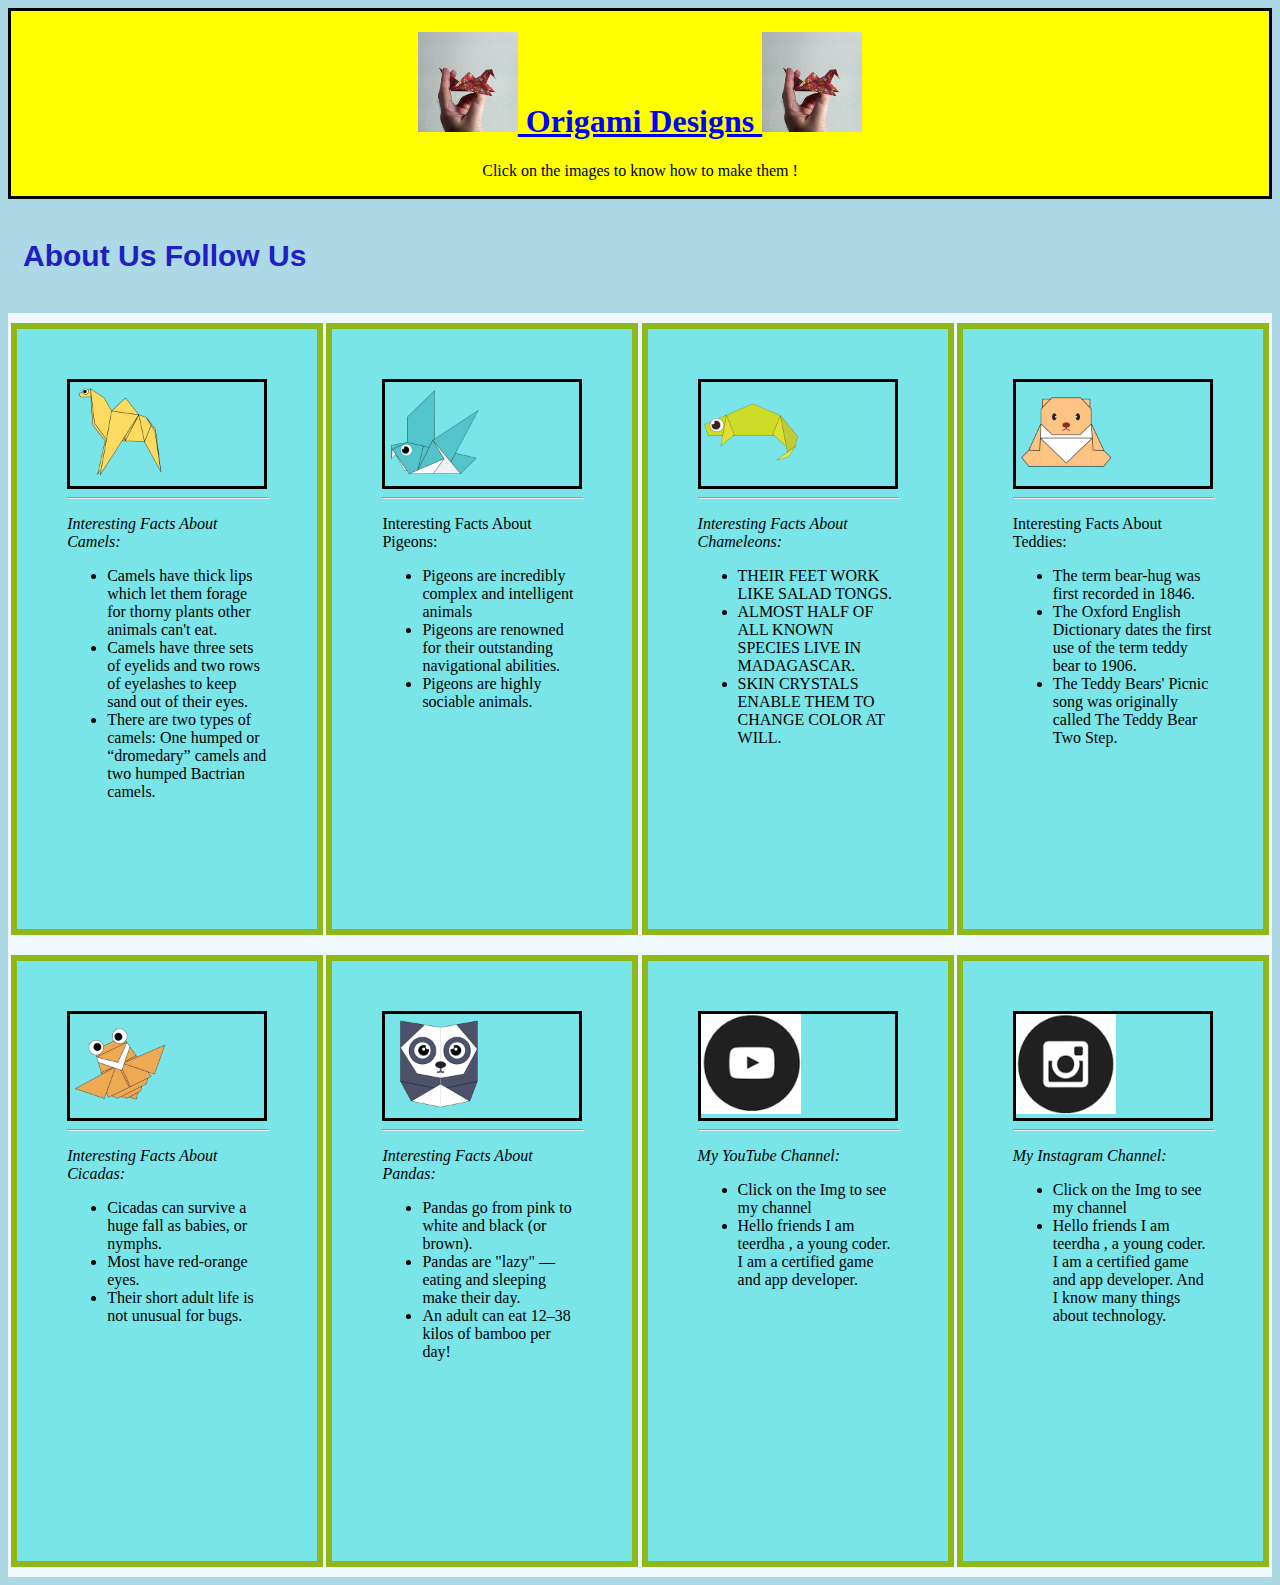
<file: index.html>
<!DOCTYPE html>
<html>

<head>
  <title>Origami Designs</title>
 
  <link rel="stylesheet"
    type="text/css"
    href="style.css"/>
</head>

<body style="background-color: lightblue;">

  <div class="head">
    <font color = "blue">
      <h1><b><u><center>
        <img src="origami.gif" width=100 height=100>
        Origami Designs
      <img src="origami.gif" width=100 height=100>
      </center></u></b></h1>
    </font>
    <center><p>Click on the images to know how to make them !</p></center>
  </div>

  
  <div class="menu">
    <h2> <a href="about.html">About Us</a>
    <a href="followus.html">Follow Us</a></h2>
  </div>

  <div class="grid">
    <div class="origami">
      <div class="img">
      <a href="http://origami.me/camel" target="_blank"><img src="camel.png" width=100 height=100></a>
    </div>
      <hr width = 200px>
      <p><i>Interesting Facts About Camels:</i></p>
      <ul>
        <li> Camels have thick lips which let them forage for thorny plants other animals can't eat.<br></li>
          <li> Camels have three sets of eyelids and two rows of eyelashes to keep sand out of their eyes.<br></li>
          <li>There are two types of camels: One humped or “dromedary” camels and two humped Bactrian camels.</li>
      </ul>
    </div>

    <div class="origami">
      <div class="img">
      <a href="http://origami.me/pigeon" target="_blank"><img src="pigeon.png" width=100 height=100></a>
    </div>
      <hr width = 200px>
      <p>Interesting Facts About Pigeons:</p>
      <ul>
        <li>Pigeons are incredibly complex and intelligent animals</li>
        <li>Pigeons are renowned for their outstanding navigational abilities.</li>
        <li>Pigeons are highly sociable animals.</li>
      </ul>
    </div>

    <div class="origami">
      <div class="img">
      <a href="http://origami.me/chameleon" target="_blank"><img src="chameleon.png" width=100
          height=100></a>
        </div>
          <hr width = 200px>
      <p><i>Interesting Facts About Chameleons:</i></p>
      <ul>
        <li> THEIR FEET WORK LIKE SALAD TONGS.<br></li>
      <li> ALMOST HALF OF ALL KNOWN SPECIES LIVE IN MADAGASCAR.<br></li>
        <li>SKIN CRYSTALS ENABLE THEM TO CHANGE COLOR AT WILL.</li>
      </ul>
    </div>

    <div class="origami">
      <div class="img">
      <a href="http://origami.me/teddy-bear" target="_blank"><img src="teddy.png" width=100 height=100></a>
    </div>
      <hr width = 200px>
      <p>Interesting Facts About Teddies:</p>
      <ul>
        <li> The term bear-hug was first recorded in 1846.<br></li>
      <li> The Oxford English Dictionary dates the first use of the term teddy bear to 1906.<br></li>
        <li>The Teddy Bears' Picnic song was originally called The Teddy Bear Two Step.</li>
      </ul>
    </div>

    <div class="origami">
      <div class="img">
      <a href="http://origami.me/flying-cicada" target="_blank"><img src="cicada.png" width=100
          height=100></a>
        </div>
          <hr width = 200px>
      <p><i>Interesting Facts About Cicadas:</i></p>
      <ul>
        <li> Cicadas can survive a huge fall as babies, or nymphs.<br></li>
      <li> Most have red-orange eyes.<br></li>
        <li>Their short adult life is not unusual for bugs.</li>
      </ul>
    </div>
    <div class="origami">
      <div class="img">
      <a href="http://origami.me/panda" target="_blank"><img src="panda.png" width=100 height=100></a>
    </div>
      <hr width = 200px>
      <p><i>Interesting Facts About Pandas:</i></p>
      <ul>
        <li> Pandas go from pink to white and black (or brown).<br></li>
      <li> Pandas are "lazy" — eating and sleeping make their day.<br></li>
        <li>An adult can eat 12–38 kilos of bamboo per day!</li>
      </ul>
    </div>

    <div class = "origami">
      
      <div class = "img">
      <a href = "https://www.youtube.com/" target="_blank"><img src = "youtube.png" width= 100 height= 100></a>
    </div>
      <hr width = 200px>
          <p><i>My YouTube Channel:</i></p>
          <ul>
              <li> Click on the Img to see my channel <br></li>
              <li>Hello friends I am teerdha , a young coder. I am a certified game and app developer. <br></li>
          </ul>
        </div>
  
  
      <div class = "origami">
      <div class="img">
        <a href = "https://www.instagram.com/"><img src = "insta.png" width= 100 height= 100></a>
        </div>
        <hr width = 200px>
          <p><i>My Instagram Channel:</i></p>
          <ul>
              <li> Click on the Img to see my channel <br></li>
              <li>Hello friends I am teerdha , a young coder. I am a certified game and app developer. And I know many things about technology. 
                  
          
    
    
  </div>

</body>

</html>
</file>
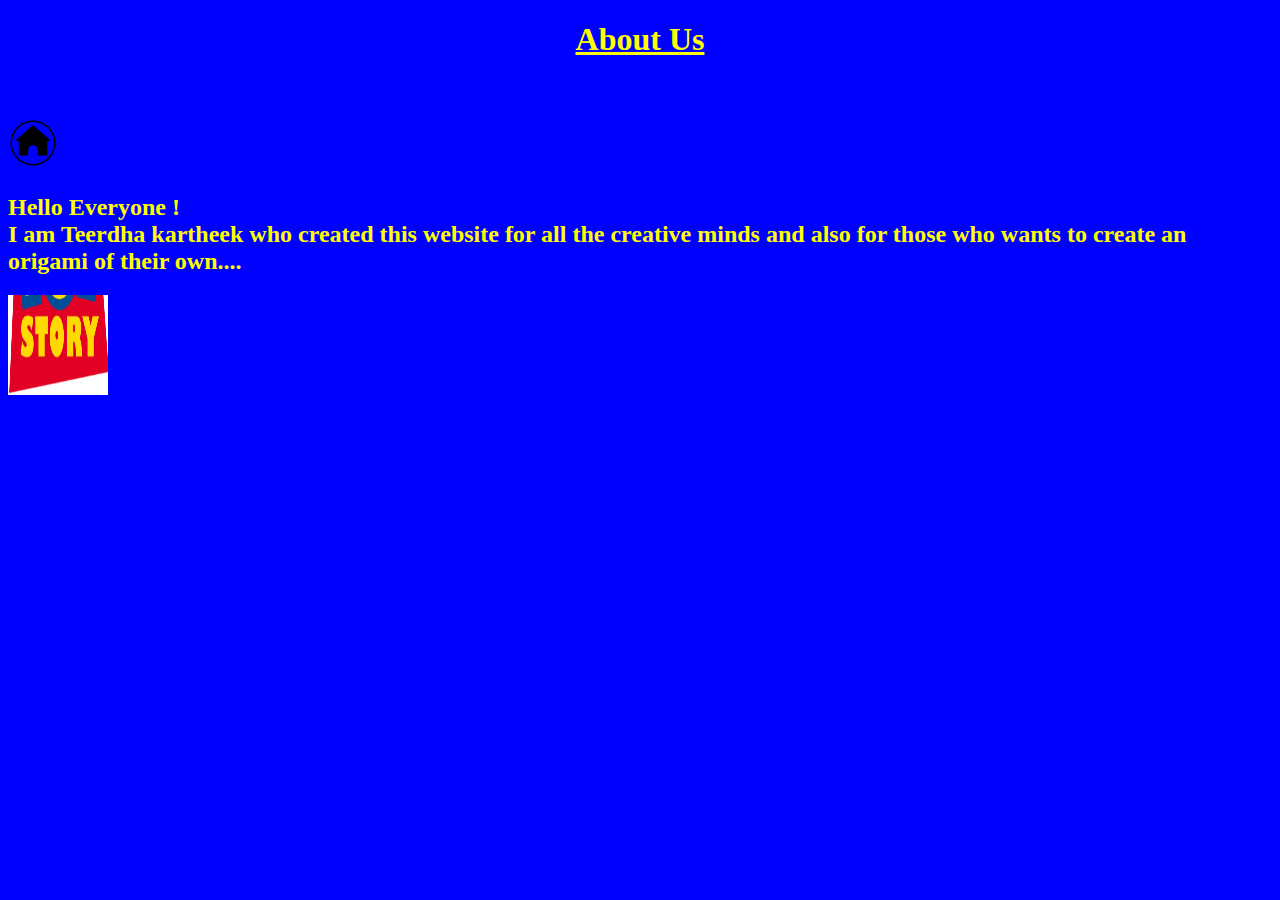
<file: about.html>
<!DOCTYPE html>
<html>
  <head>
    <title>
      Origami designs
    </title>
    <style>
      h1 {
        color:yellow;
      }
      h2 {
        color:yellow;
      }
     
    </style>
  </head>
  <body style="background-color: blue;">
    <h1><b><u><center>About Us</center></u></b></h1><br>
    <h2> <a href="index.html"><img src="home.png" width=50 height=50></a><br></h2>

    <h2>
      <font color = "yellow">
    Hello Everyone !<br>
    I am Teerdha kartheek who created this website for all the creative minds and also for those 
    who wants to create an origami of their own....<br>
    </font>
    </h2>

    <h2> <a href="story.html"><img src="story.png" width = 100 height= 100></a><br></h2>
   

   
    
  </body>
</html>
</file>
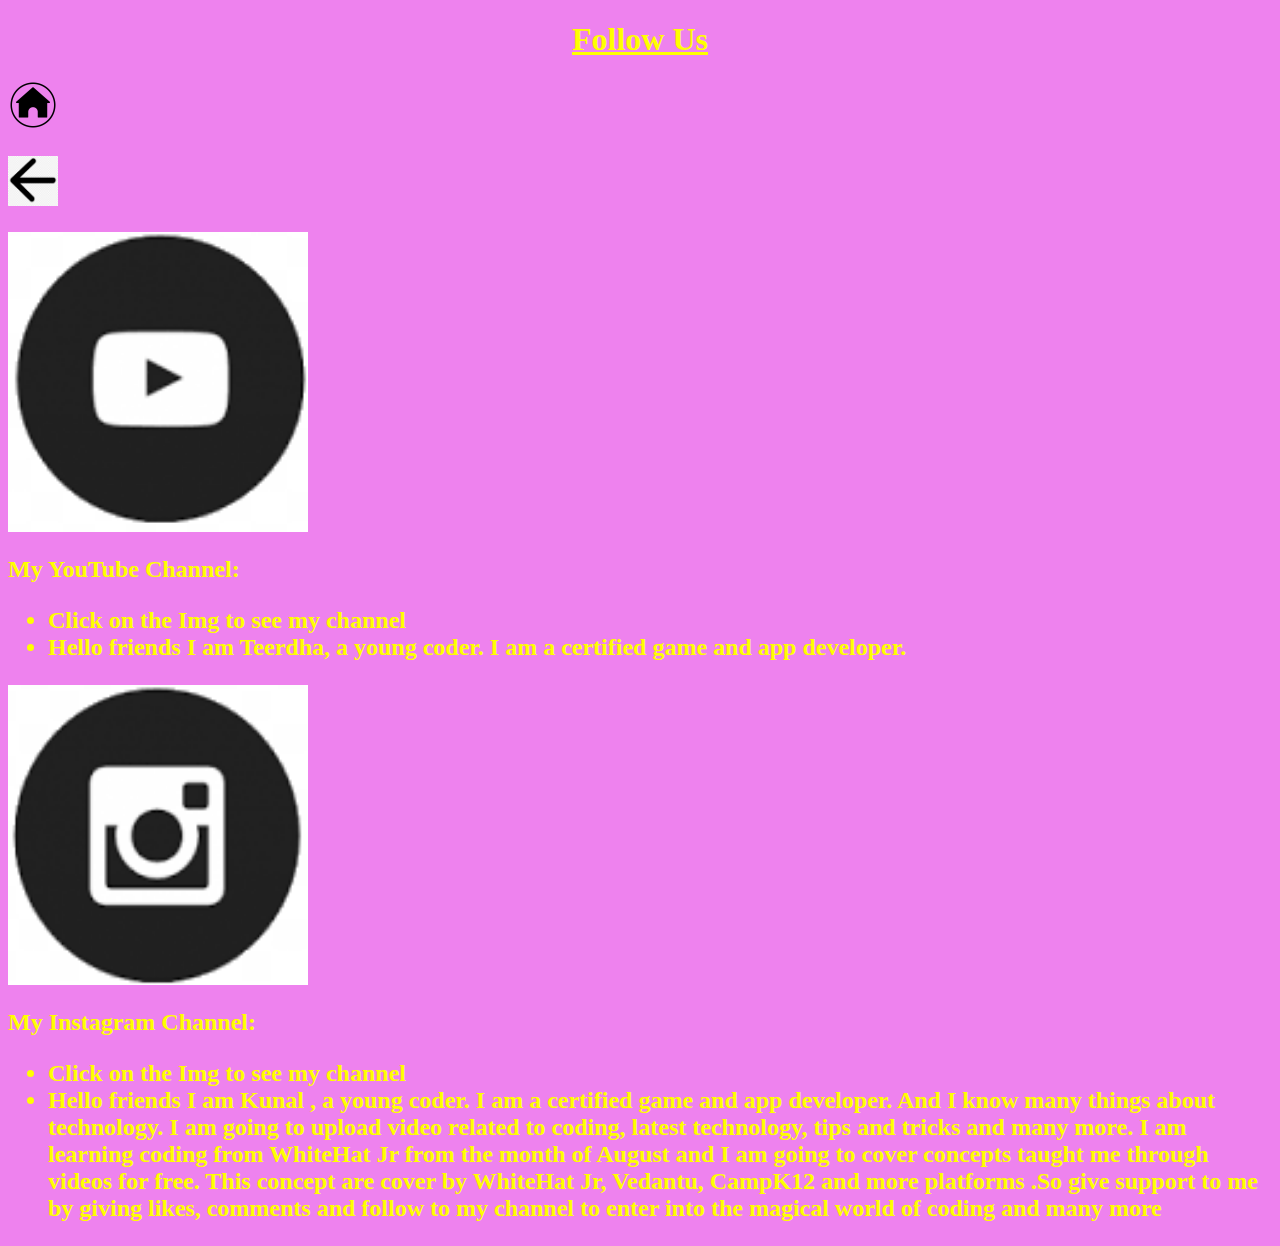
<file: followus.html>
<!DOCTYPE html>
<html>
  <head>
    <title>
      Origami designs
    </title>
    <style>
      h1 {
        color:yellow;
      }
     
    </style>
  </head>
  <body style="background-color: violet;">
    <h1><b><u><center>Follow Us</center></u></b></h1>
    <h2> <a href="index.html"><img src="home.png" width=50 height=50></a><br></h2>
    <h2> <a href="about.html"><img src="back.png" width=50 height=50></a><br></h2>
    <a href = "https://www.youtube.com"><img src = "youtube.png" width= 300 height= 300></a>
    <h2>
      <font color = "yellow">
        My YouTube Channel: <br>
        <ul>
            <li> Click on the Img to see my channel <br></li>
            <li>Hello friends I am Teerdha, a young coder. I am a certified game and app developer. <br></li>
        </ul>
        </font>
    </h2>


    <a href = "https://www.instagram.com/invites/contact/?i=1uawj75b6hsd3&utm_content=ky7vbez"><img src = "insta.png" width= 300 height= 300></a>
    <h2>
      <font color ="yellow">
        My Instagram Channel: <br>
        <ul>
            <li> Click on the Img to see my channel <br></li>
            <li>Hello friends I am Kunal , a young coder. I am a certified game and app developer. And I know many things about technology. 
                I am going to upload video related to coding, latest technology, tips and tricks and many more. I am learning coding from WhiteHat Jr from the month of August and I am going to cover concepts taught me through videos for free. This concept are cover by WhiteHat Jr, Vedantu, CampK12 and more platforms .So give support to me by giving likes, comments and follow to my channel to enter into the magical world of coding and many more<br></li>
        </ul>
        </font>
    </h2>
  </body>
</html>
</file>
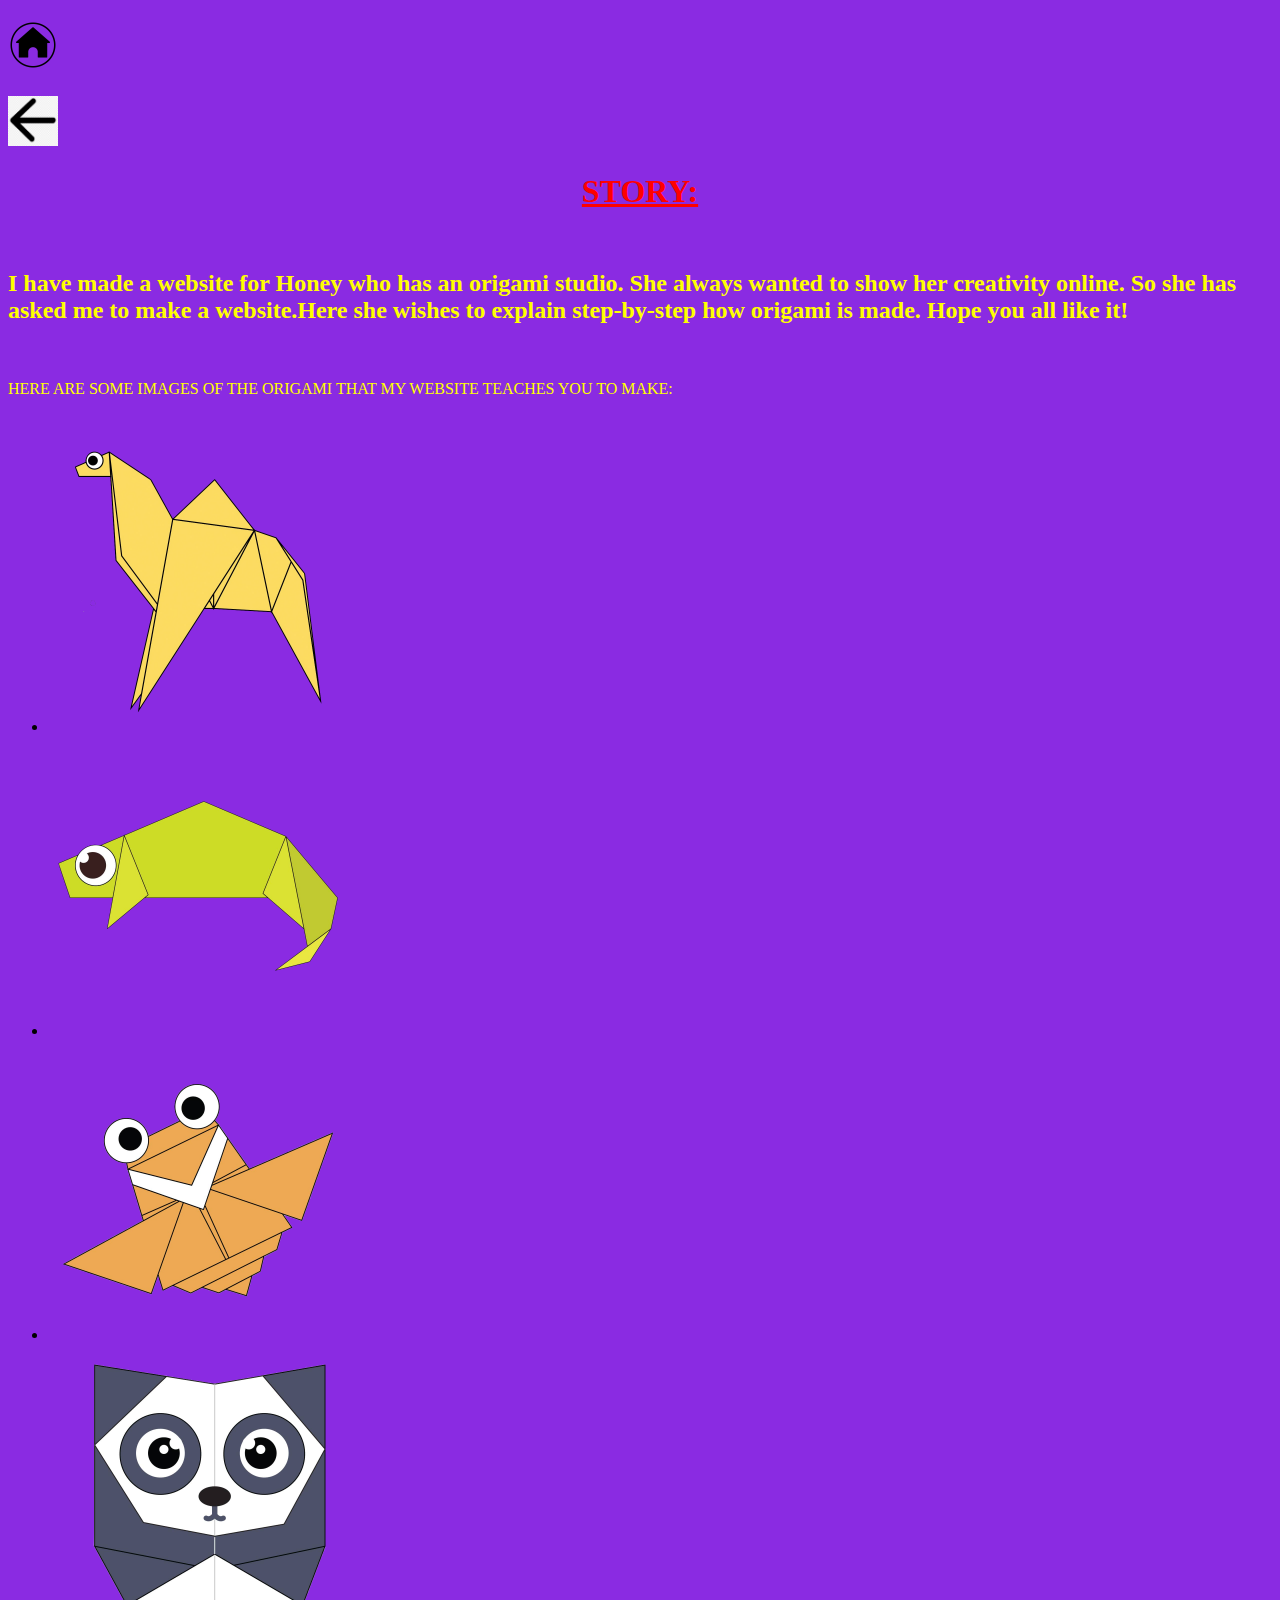
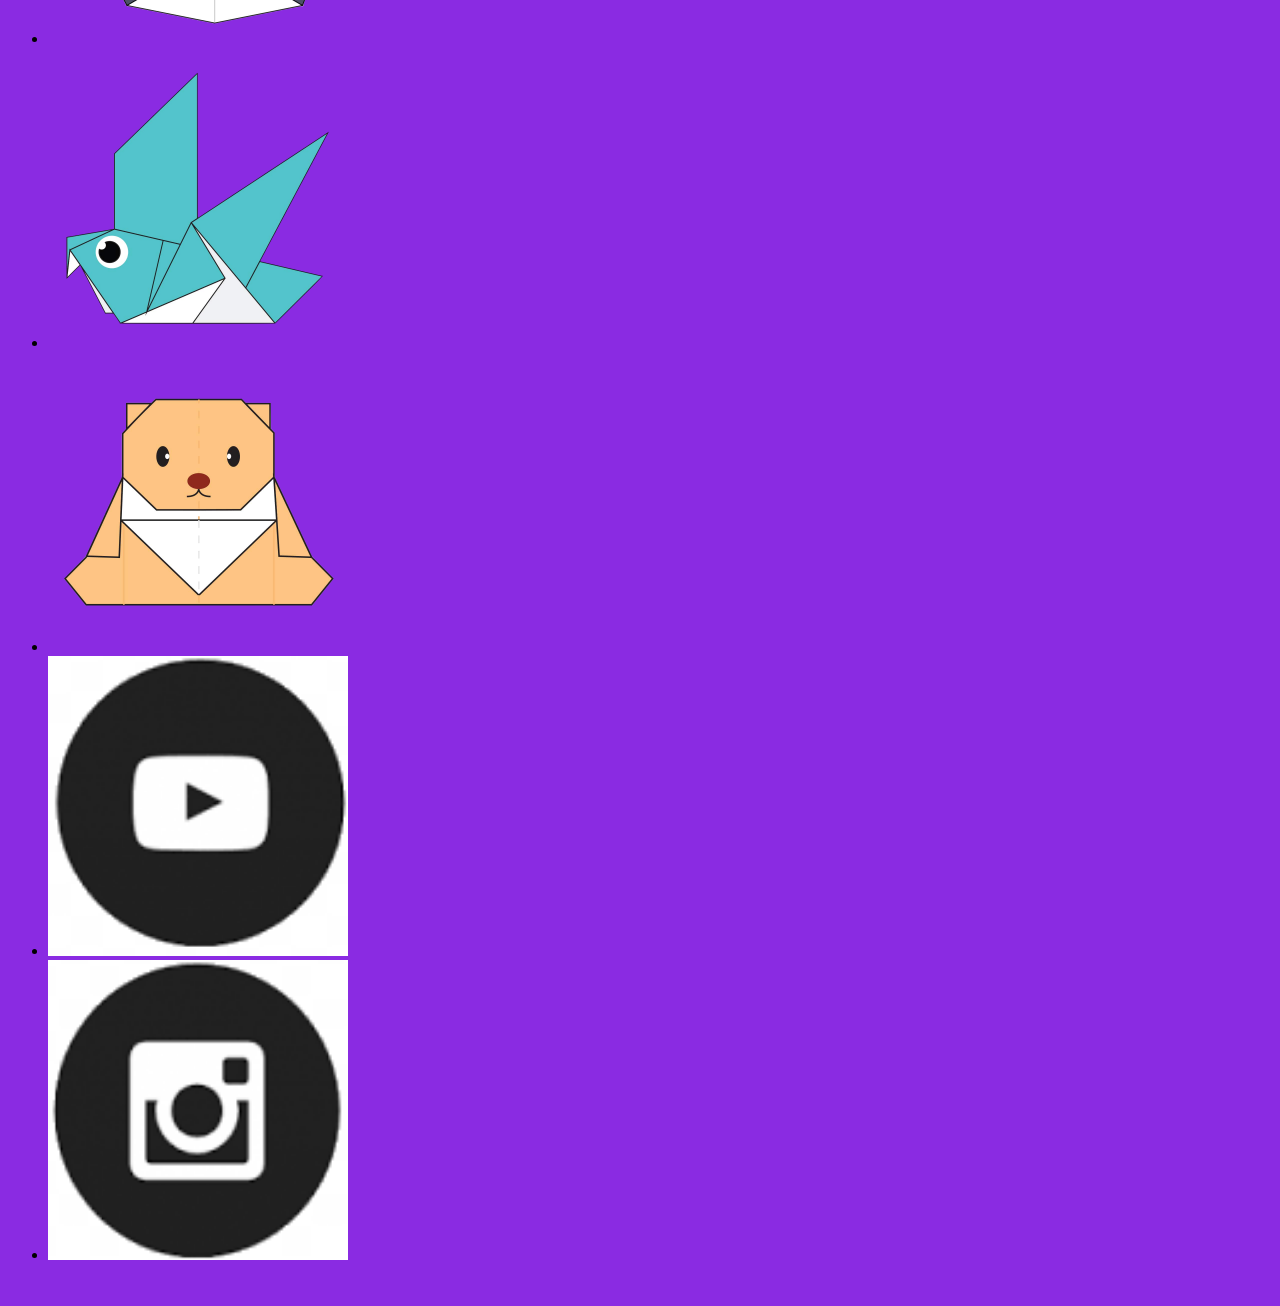
<file: story.html>
<!DOCTYPE html>
<html>
  <head>
    <title>
      Origami designs
    </title>
    <style>
      h1 {
        color:red;
      }
    
     
    </style>
  </head>
  <body style="background-color: blueviolet;">
    <h2> <a href="index.html"><img src="home.png" width=50 height=50></a><br></h2>
    <h2> <a href="about.html"><img src="back.png" width=50 height=50></a><br></h2>
    <font color = "yellow">
    <h1><b><u><center>STORY:</center></u></b></h1><br>
    <h2>I have made a website for Honey who has an origami studio. She always wanted to show her creativity online.
      So she has asked me to make a website.Here she wishes to explain step-by-step how origami is made. 
      Hope you all like it!</h2>
      <br><br>
      HERE ARE SOME IMAGES OF THE ORIGAMI THAT MY WEBSITE TEACHES YOU TO MAKE:<br><br>
      <ul>
        </font>
    <li> <img src="camel.png" width=300 height=300/><br></li>
     <li> <img src="chameleon.png" width=300 height=300/><br></li>
     <li> <img src="cicada.png" width=300 height=300/><br></li>
     <li> <img src="panda.png" width=300 height=300/><br></li>
     <li> <img src="pigeon.png" width=300 height=300/><br></li>
     <li> <img src="teddy.png" width=300 height=300/><br></li>
     <li> <img src="youtube.png" width=300 height=300/><br></li>
     <li> <img src="insta.png" width=300 height=300/><br></li>
    </ul><Br>
     
  </body>
</html>
</file>
<file: style.css>
.head{
      
    background-color: yellow;
    border:solid;
    font-family: fantasy;
     }
  
     .note{
       background-color: orange;
       border: dotted;
     }

.menu{
  display: flex;
     justify-content: space-between;
     padding: 15px;
     font-size: 20px;
     font-family: sans-serif;
     font-weight: 400;
     color: #f4f4f5;
}

.img{
  border: solid;
}
  
  .grid {
    background: darkred;
    background-color: #F0F8FF;
    display: flex;
    justify-content: space-evenly;
    flex-direction: row;
    text-align: left;
    flex-wrap: wrap;
  }
  
  .origami {
    border: 1px solid #8db817;
    margin-top: 10px;
    margin-bottom: 10px;
    width: 200px;
    height: 500px;
    padding: 50px;
    background-color:rgb(121, 229, 233);
    border-width: 6px;
    font-family: 'Franklin Gothic Medium';
   
  }
  
  
  
  
  
  a{text-decoration: none;}
  a:link{color:rgb(32, 32, 194)};
   a:visited{color:white}

   .origami:hover{
     transform: scale(1.2);
     background-color: rgba(211,200,199,0.5);
   }
</file>
